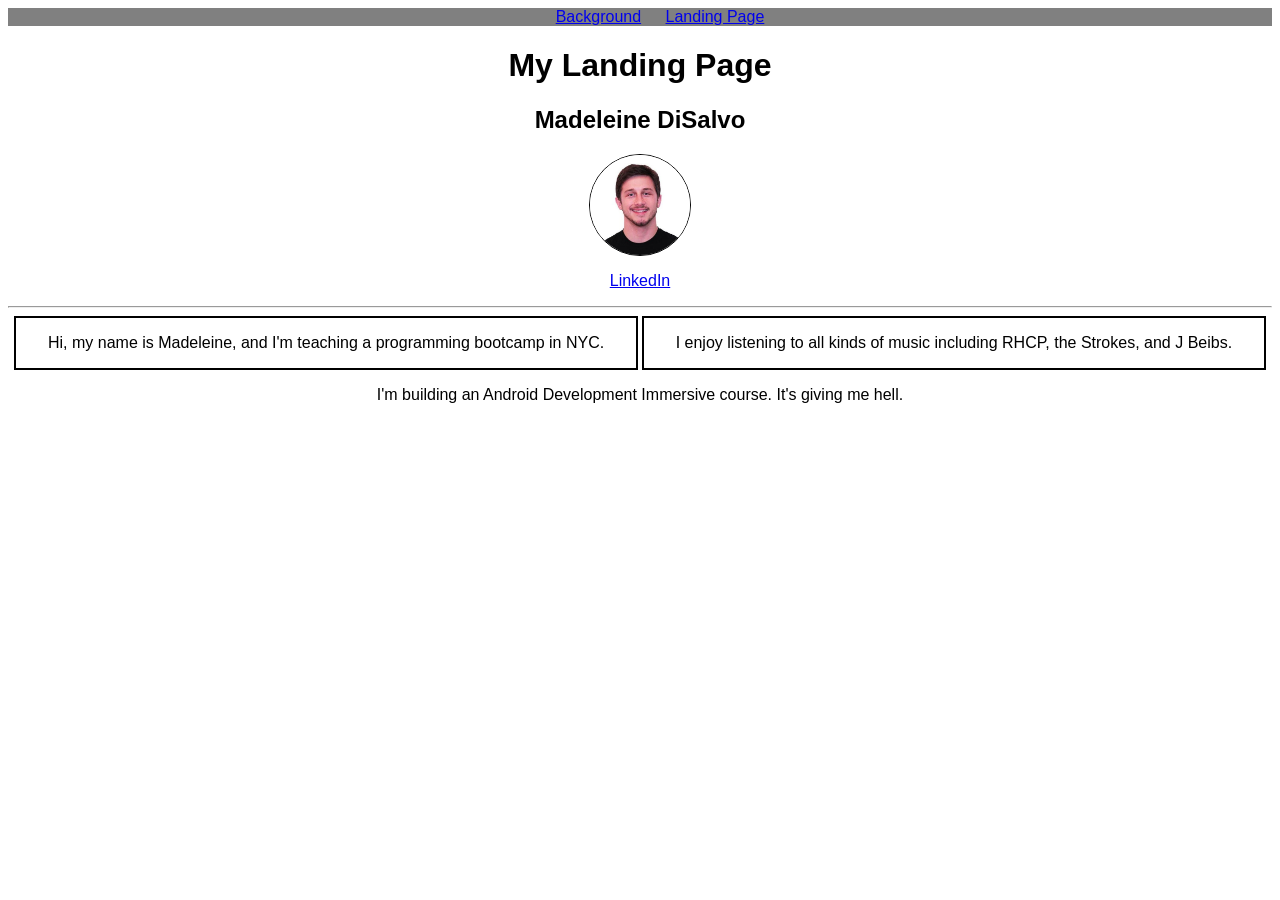
<file: index.html>
<link rel="stylesheet" type="text/css" href="styles/style.css">

<body>

	<header>
		<nav>
			<ul>
			  <a href="background.html"><li class="nav-items">Background</li></a>
			  <a href="index.html"><li class="nav-items">Landing Page</li></a>
			</ul>
		</nav>
	</header>

	<h1>My Landing Page</h1> 

	<h2>Madeleine DiSalvo</h2>

	<img src="styles/jays-pic.jpg" height="100px">

	<p><a href="https://www.linkedin.com/in/jaynappy">LinkedIn</a></p>




	<hr>

	<div id="about">
		<p>Hi, my name is Madeleine, and I'm teaching a programming bootcamp in NYC.</p>
	</div>

	<div id="music">
		<p>I enjoy listening to all kinds of music including RHCP, the Strokes, and J Beibs.</p>
	</div>

	<p id="current">I'm building an Android Development Immersive course.  It's giving me hell. </p>

</body>
</file>
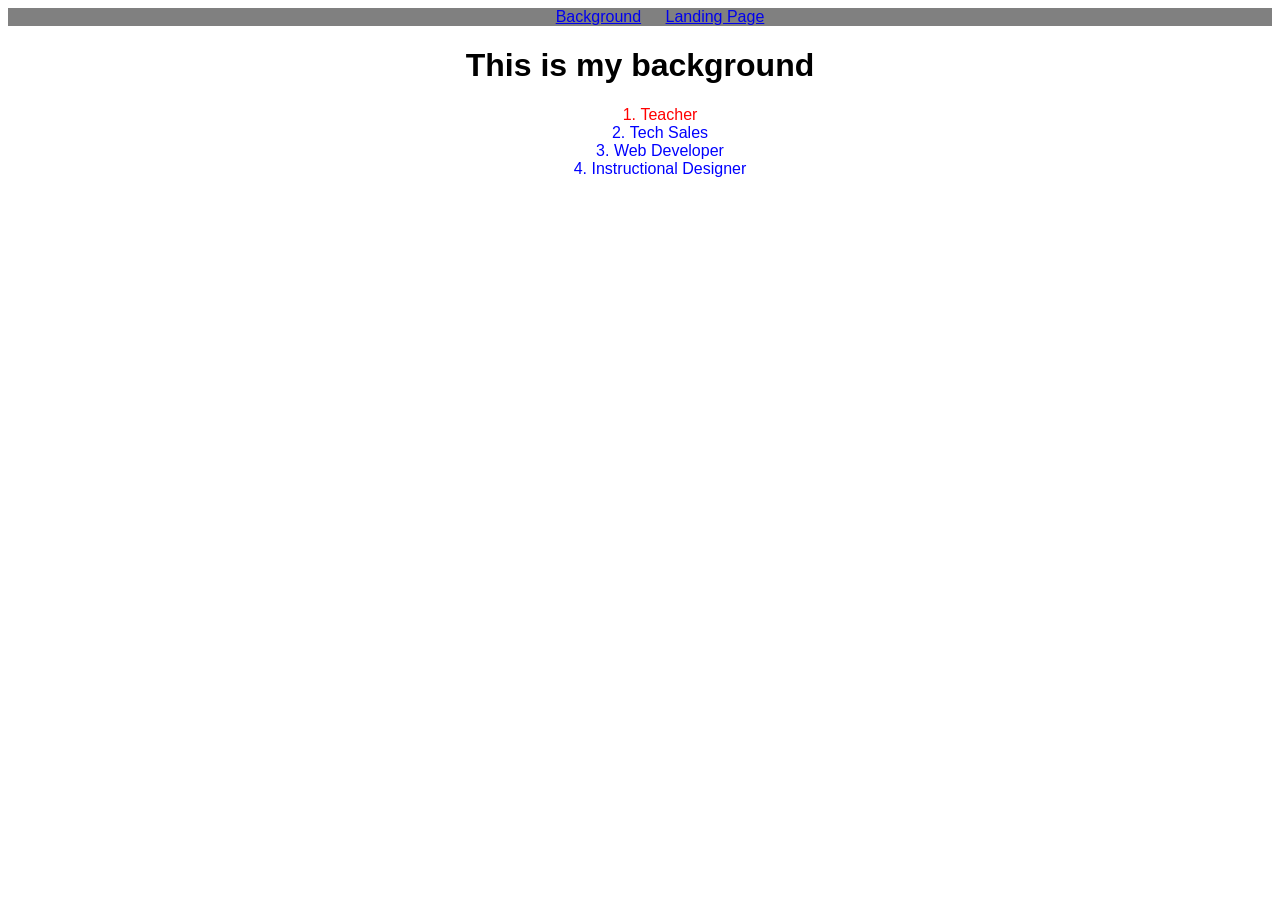
<file: background.html>
<link rel="stylesheet" type="text/css" href="styles/style.css">

<body>

	<header>
		<nav>
			<ul>
			  <a href="background.html"><li class="nav-items">Background</li></a>
			  <a href="index.html"><li class="nav-items">Landing Page</li></a>
			</ul>
		</nav>
	</header>

	<h1>This is my background</h1>

	<ol>
		<li id="teacher-style"> Teacher </li>
		<li class="blue-stuff">Tech Sales</li>
		<li class="blue-stuff">Web Developer</li>
		<li class="blue-stuff">Instructional Designer</li>
	</ol>

</body>
</file>
<file: styles/style.css>
body {
	text-align: center; 
	/*background-image: url("http://www.freecreatives.com/wp-content/uploads/2015/03/random-wallpapers-brick-wall-background-wallpaper-32459.jpg");*/
	font-family: helvetica; 
}

ol {
	list-style-position: inside; 

}

img {
	border-radius: 100px;
	border: 1px solid black;
}

#teacher-style {
	color: red;
}

.blue-stuff {
	color: blue;
}

nav {
	background-color: gray; 
}

.nav-items {
	display: inline;
	margin: 10px;
}

#about {
    width: 49%;
    display: inline-block;
    border: 2px solid black;
}

#music {
    width: 49%;
    display: inline-block;
    border: 2px solid black;
}
</file>
